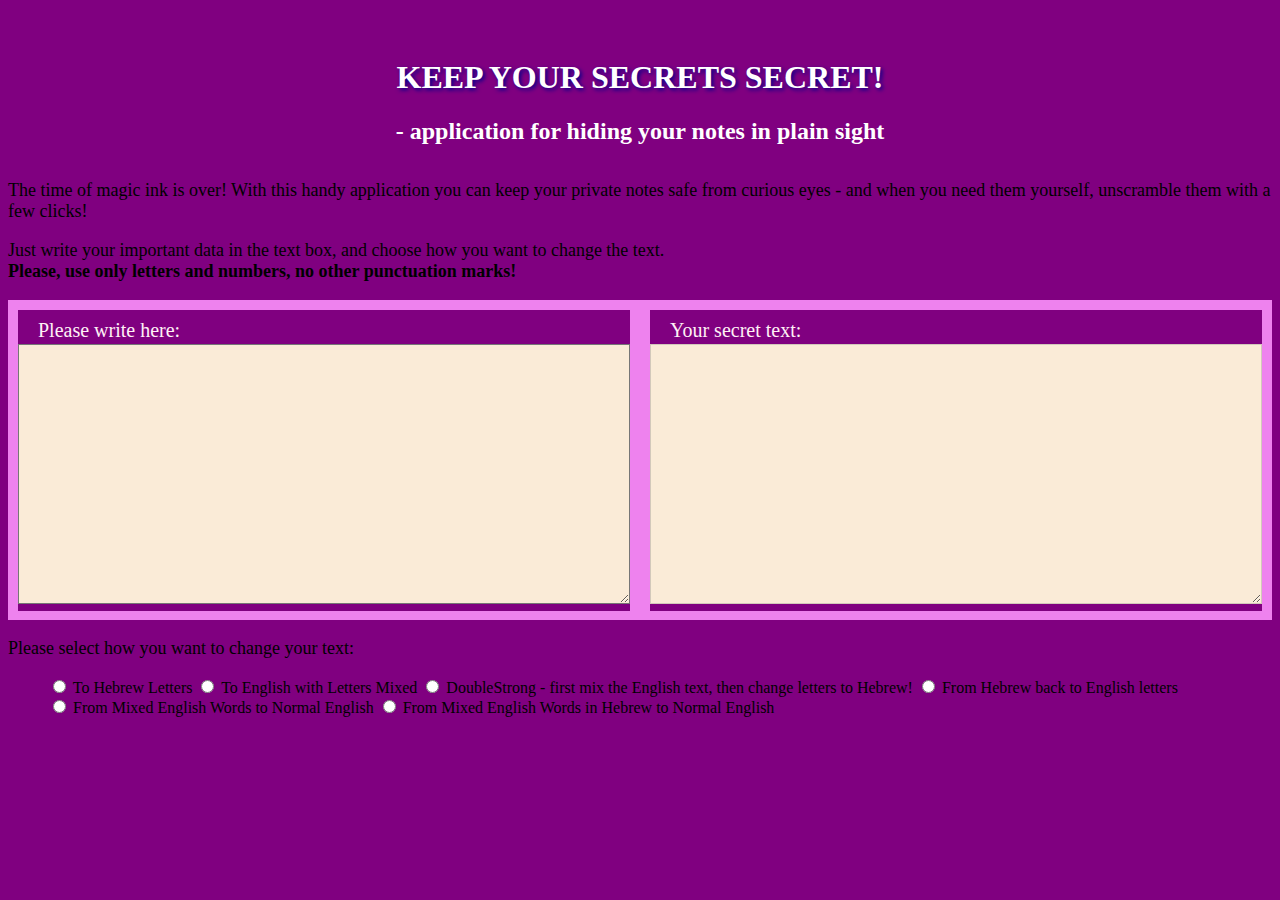
<file: index.html>
<!DOCTYPE html>
<html lang="en, he">

<head>
    <meta charset="UTF-8">
    <meta http-equiv="X-UA-Compatible" content="IE=edge">
    <meta name="viewport" content="width=device-width, initial-scale=1.0">
    <link rel="stylesheet" href="style.css">
    <title>Keep Your Secrets</title>
</head>

<body>
    <div class="header">
        <h1>KEEP YOUR SECRETS SECRET!</h1>
        <h2>- application for hiding your notes in plain sight</h2>
    </div>
    <div class="intro">
        <p>The time of magic ink is over! With this handy application you can keep your private notes safe from curious
            eyes - and when you need them yourself, unscramble them with a few clicks!</p>
        <p>Just write your important data in the text box, and choose how you want to change the text. <br><span>Please,
                use only letters and numbers, no other punctuation marks!</span>
        </p>
    </div>
    </div>
    <div class="flex-container">
        <div class="origText">
            <form action="/action_page.php">
                <label class="textBox" for="origText">Please write here:</label><br>
                <textarea id="origText" name="origText" maxlength="1000" wrap="hard" rows="10" cols="30">
        </textarea>
            </form>
        </div>
        <div class="newText">
            <form action="/action_page.php">
                <label class="textBox" for="newText">Your secret text:</label><br>
                <textarea id="newText" name="newText" rows="" cols="" disabled>
            </textarea>
            </form>
        </div>
    </div>
    <div class="textChange">
        <p>Please select how you want to change your text:</p>
<ul class="chooseAction">
        <li><input type="radio" id="engToHeb" oninput="changeEngToHeb()" name="how_to_change" value="engToHeb">
        <label for="engToHeb">To Hebrew Letters</label><br></li>
        <li><input type="radio" id="engToMixedEng" oninput="changeEngToMixedEng()" name="how_to_change" value="engToMixedEng">
        <label for="engToMixedEng">To English with Letters Mixed</label><br></li>
        <li><input type="radio" id="mixEngToHeb" oninput="changeMixedEngToHeb()" name="how_to_change" value="mixEngToHeb">
        <label for="mixEngToHeb">DoubleStrong - first mix the English text, then change letters to Hebrew!</label><br></li>
      
        <li><input type="radio" id="hebToEng" oninput="returnHebToEng()" name="how_to_change" value="hebToEng">
        <label for="hebToEng">From Hebrew back to English letters</label><br></li>
        <li><input type="radio" id="mixEngToEng" oninput="returnMixedEngToEng()" name="how_to_change" value="mixEngToEng">
        <label for="mixEngToEng">From Mixed English Words to Normal English</label><br></li>
        <li><input type="radio" id="hebToMixEng" oninput="returnMixedHebToHeb()" name="how_to_change" value="hebToMixEng">
        <label for="hebToMixEng">From Mixed English Words in Hebrew to Normal English</label><br></li><br>
    </ul>
</div>

<script src="main.js"></script>
</body>
</html>
</file>
<file: style.css>
* {
    background-color: purple;
    box-sizing: border-box;
}

.header {
    text-align: center;
    padding-top: 30px;
}

h1 {
    color: white;
    text-shadow: 2px 2px 4px darkblue
}

h2 {
    color: white;
    padding-bottom: 15px;
}

p {
    font-size: large;
}

span {
    font-weight: bold;
}

.textBox {
    font-size: 20px;
    color: lavenderblush;
    padding-left: 20px;
}

.flex-container {
    display: flex;
    flex-direction: row;
    background-color: violet;
}
  
.flex-container > div {
    background-color: violet;
    width: 50%;
    height: 300px;
    margin: 10px;
    padding: 0px 0px 0px 0px;
    font-size: 30px;
    align-items: center;
}
  
textarea {
    background-color: antiquewhite;
    width: 100%;
    height: 260px;
    padding: 5px 15px 5px 15px;
}
  
.chooseAction li {
    display: inline-block;
    text-align: center;
}
</file>
